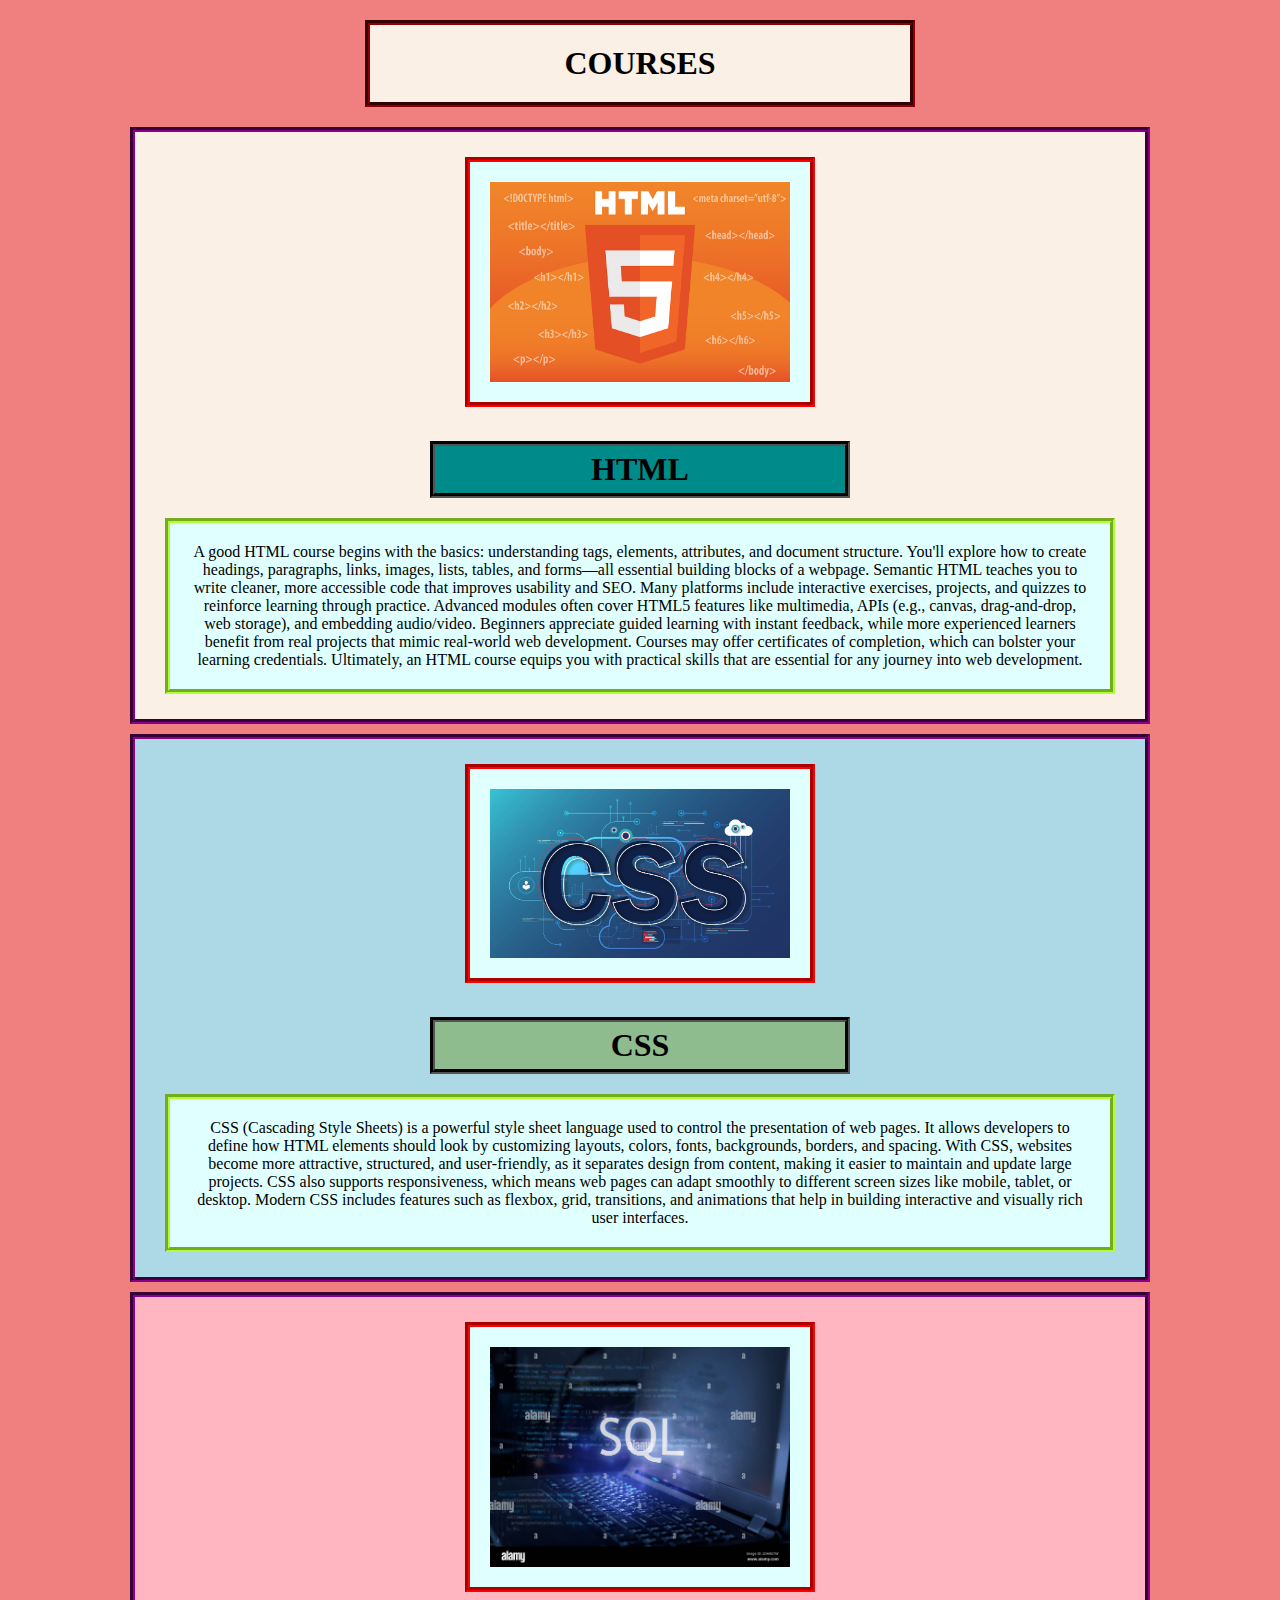
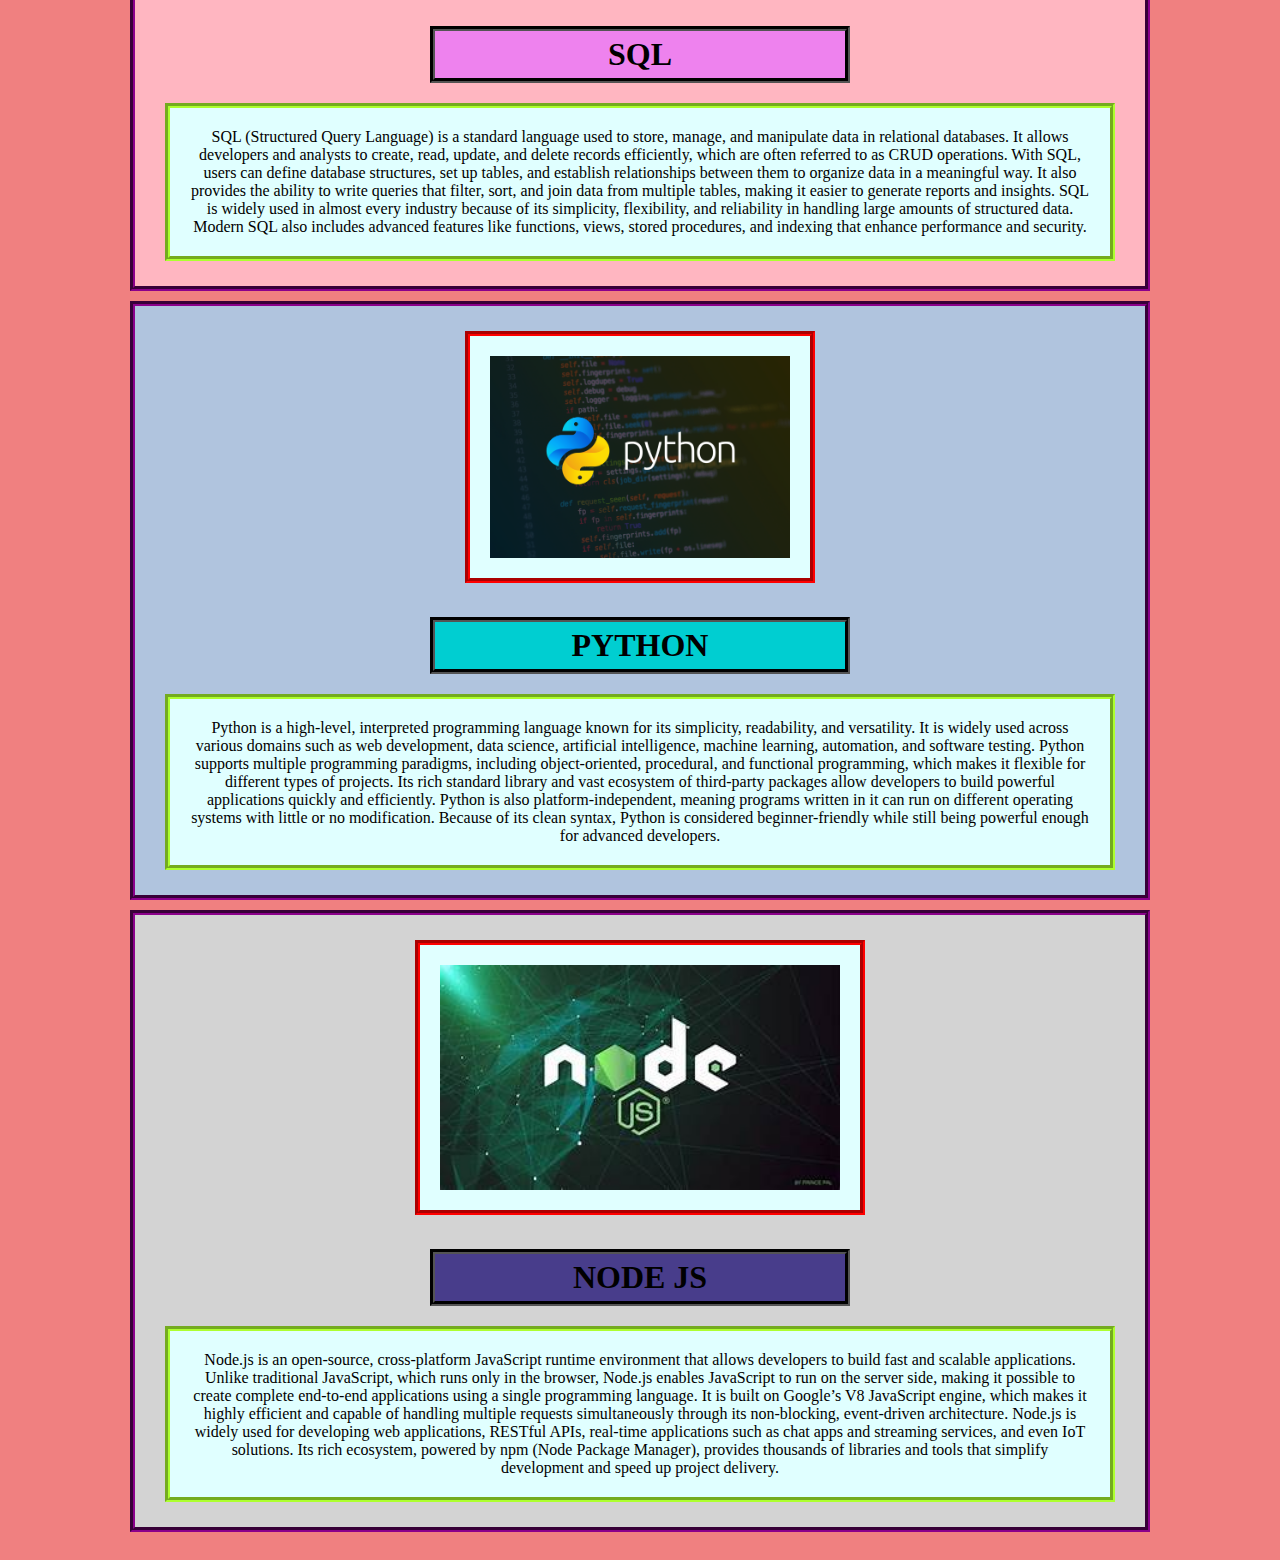
<file: index.html>
<!DOCTYPE html>
<html lang="en">
<head>
    <meta charset="UTF-8">
    <meta name="viewport" content="width=device-width, initial-scale=1.0">
    <title>Document</title>
    <link rel="stylesheet" href="./Box-Model.css">
</head>
<body>
    <center>
        <h1 class="course">COURSES</h1>
        <div class="HTML">
            <img src="./images/HTML (8).jpeg" alt="HTML" width="300" height="200" class="Image1">
            <h1 class="Html">HTML</h1>
            <P class="para1">A good HTML course begins with the basics: understanding tags, elements, attributes, and document structure. You'll explore how to create headings, paragraphs, links, images, lists, tables, and forms—all essential building blocks of a webpage. Semantic HTML teaches you to write cleaner, more accessible code that improves usability and SEO. Many platforms include interactive exercises, projects, and quizzes to reinforce learning through practice. Advanced modules often cover HTML5 features like multimedia, APIs (e.g., canvas, drag-and-drop, web storage), and embedding audio/video. Beginners appreciate guided learning with instant feedback, while more experienced learners benefit from real projects that mimic real-world web development. Courses may offer certificates of completion, which can bolster your learning credentials. Ultimately, an HTML course equips you with practical skills that are essential for any journey into web development.</P>
        </div>
        <div class="CSS">
            <img src="./images/CSS (2).jpeg" alt="Css" width="300">
            <h1 class="Css">CSS</h1>
            <p>CSS (Cascading Style Sheets) is a powerful style sheet language used to control the presentation of web pages. It allows developers to define how HTML elements should look by customizing layouts, colors, fonts, backgrounds, borders, and spacing. With CSS, websites become more attractive, structured, and user-friendly, as it separates design from content, making it easier to maintain and update large projects. CSS also supports responsiveness, which means web pages can adapt smoothly to different screen sizes like mobile, tablet, or desktop. Modern CSS includes features such as flexbox, grid, transitions, and animations that help in building interactive and visually rich user interfaces.</p>
        </div>
        <div class="SQL">
            <img src="./images/SQL.jpeg" alt="SQL" width="300">
            <h1 class="Sql">SQL</h1>
            <P>SQL (Structured Query Language) is a standard language used to store, manage, and manipulate data in relational databases. It allows developers and analysts to create, read, update, and delete records efficiently, which are often referred to as CRUD operations. With SQL, users can define database structures, set up tables, and establish relationships between them to organize data in a meaningful way. It also provides the ability to write queries that filter, sort, and join data from multiple tables, making it easier to generate reports and insights. SQL is widely used in almost every industry because of its simplicity, flexibility, and reliability in handling large amounts of structured data. Modern SQL also includes advanced features like functions, views, stored procedures, and indexing that enhance performance and security.</P>
        </div>
        <div class="PYTHON">
            <img src="./images/PYTHON.png" alt="PYTHON" width="300">
            <h1 class="Python">PYTHON</h1>
            <p>Python is a high-level, interpreted programming language known for its simplicity, readability, and versatility. It is widely used across various domains such as web development, data science, artificial intelligence, machine learning, automation, and software testing. Python supports multiple programming paradigms, including object-oriented, procedural, and functional programming, which makes it flexible for different types of projects. Its rich standard library and vast ecosystem of third-party packages allow developers to build powerful applications quickly and efficiently. Python is also platform-independent, meaning programs written in it can run on different operating systems with little or no modification. Because of its clean syntax, Python is considered beginner-friendly while still being powerful enough for advanced developers.</p>
        </div>
        <div class="NODEJS">
            <img src="./images/NODE JS.jpeg" alt="NODE JS" width="400">
            <h1 class="Nodejs">NODE JS</h1>
            <p>Node.js is an open-source, cross-platform JavaScript runtime environment that allows developers to build fast and scalable applications. Unlike traditional JavaScript, which runs only in the browser, Node.js enables JavaScript to run on the server side, making it possible to create complete end-to-end applications using a single programming language. It is built on Google’s V8 JavaScript engine, which makes it highly efficient and capable of handling multiple requests simultaneously through its non-blocking, event-driven architecture. Node.js is widely used for developing web applications, RESTful APIs, real-time applications such as chat apps and streaming services, and even IoT solutions. Its rich ecosystem, powered by npm (Node Package Manager), provides thousands of libraries and tools that simplify development and speed up project delivery.</p>
        </div>
    </center>

    <br>
    <div>

    </div>
</body>
</html>
</file>
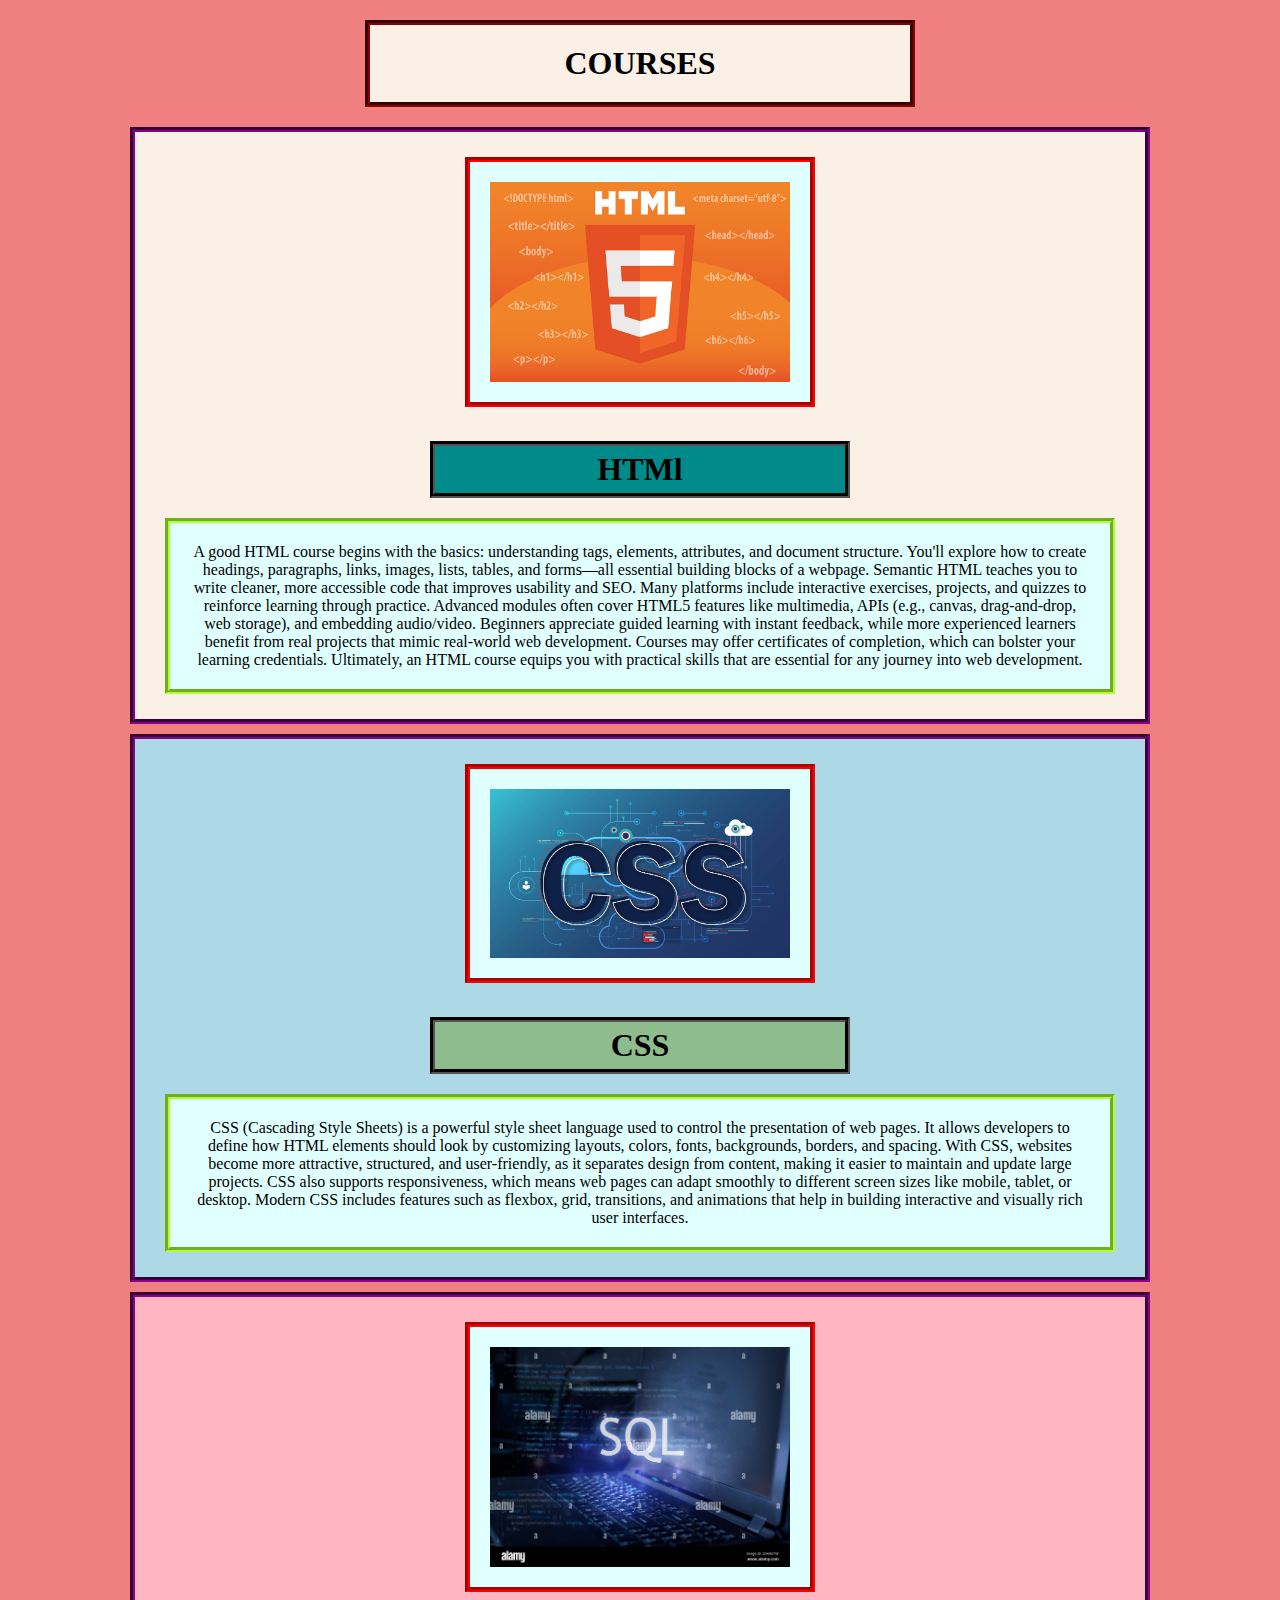
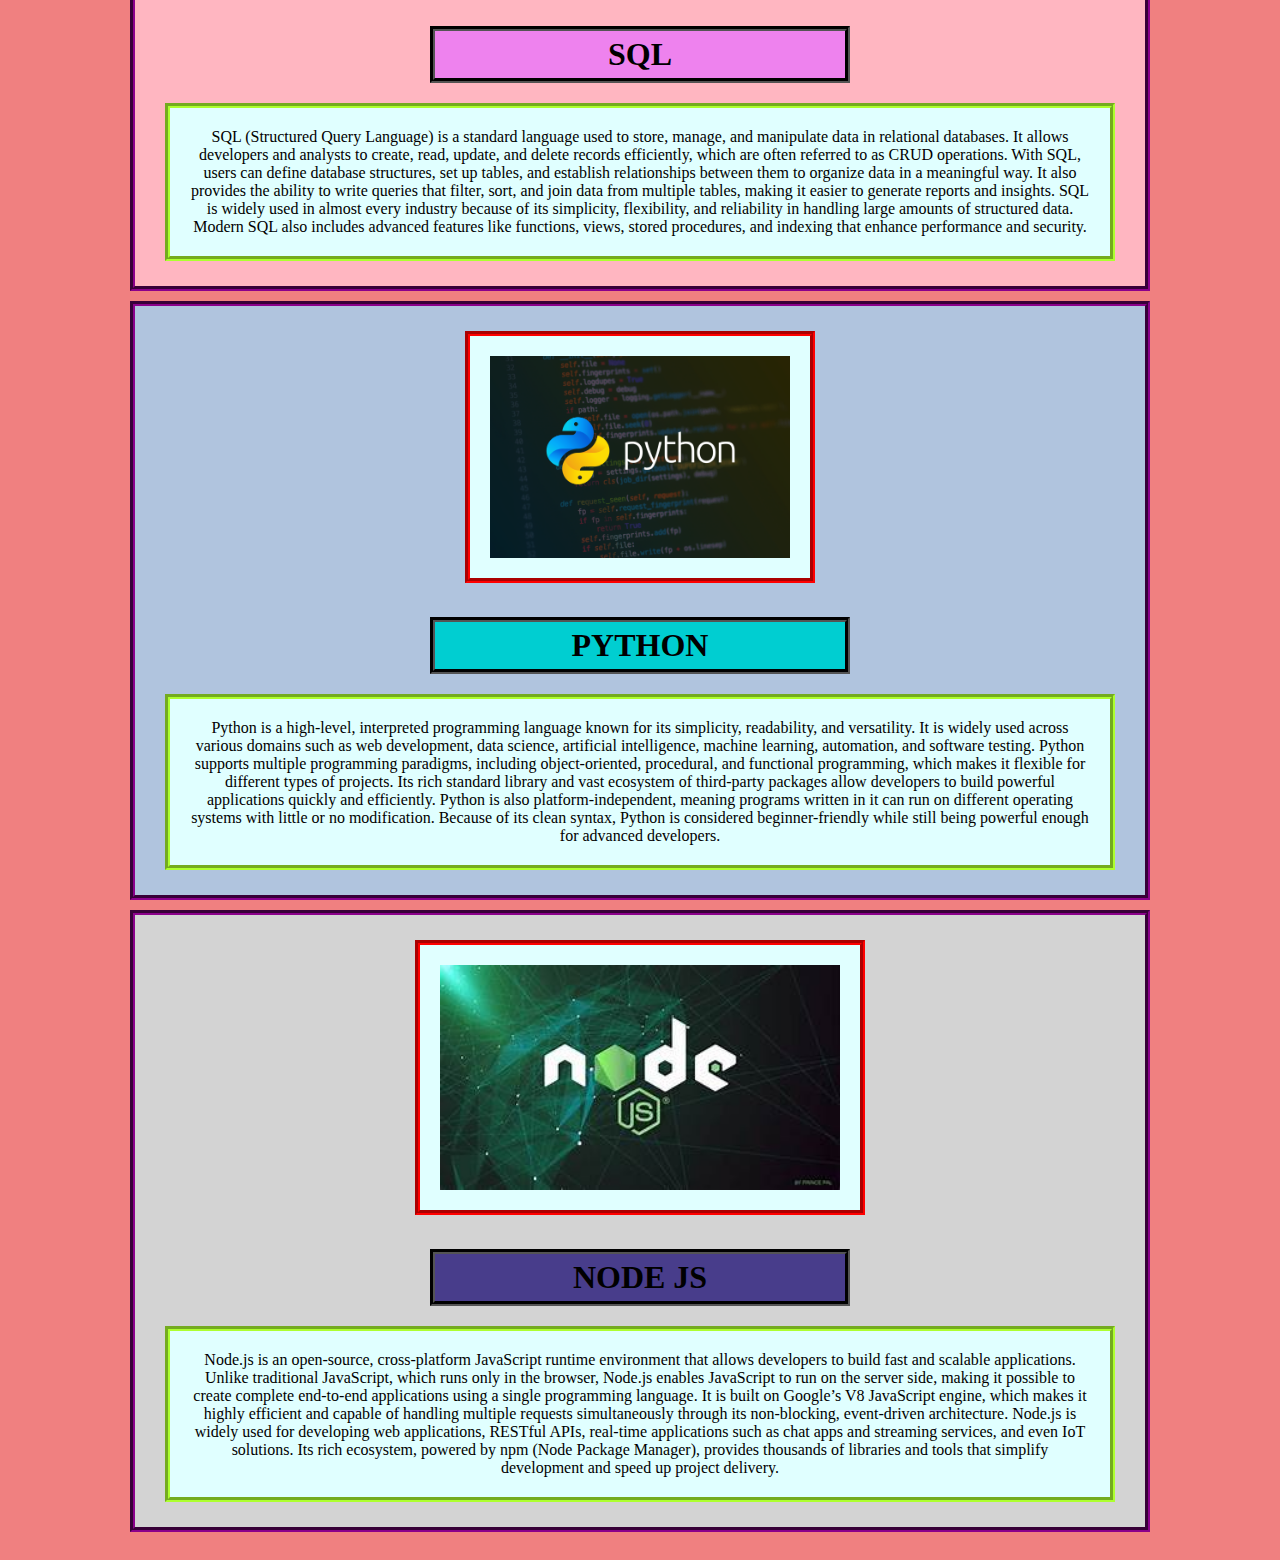
<file: box.html>
<!DOCTYPE html>
<html lang="en">
<head>
    <meta charset="UTF-8">
    <meta name="viewport" content="width=device-width, initial-scale=1.0">
    <title>Document</title>
    <link rel="stylesheet" href="./Box-Model.css">
</head>
<body>
    <center>
        <h1 class="course">COURSES</h1>
        <div class="HTML">
            <img src="./images/HTML (8).jpeg" alt="HTML" width="300" height="200" class="Image1">
            <h1 class="Html">HTMl</h1>
            <P class="para1">A good HTML course begins with the basics: understanding tags, elements, attributes, and document structure. You'll explore how to create headings, paragraphs, links, images, lists, tables, and forms—all essential building blocks of a webpage. Semantic HTML teaches you to write cleaner, more accessible code that improves usability and SEO. Many platforms include interactive exercises, projects, and quizzes to reinforce learning through practice. Advanced modules often cover HTML5 features like multimedia, APIs (e.g., canvas, drag-and-drop, web storage), and embedding audio/video. Beginners appreciate guided learning with instant feedback, while more experienced learners benefit from real projects that mimic real-world web development. Courses may offer certificates of completion, which can bolster your learning credentials. Ultimately, an HTML course equips you with practical skills that are essential for any journey into web development.</P>
        </div>
        <div class="CSS">
            <img src="./images/CSS (2).jpeg" alt="Css" width="300">
            <h1 class="Css">CSS</h1>
            <p>CSS (Cascading Style Sheets) is a powerful style sheet language used to control the presentation of web pages. It allows developers to define how HTML elements should look by customizing layouts, colors, fonts, backgrounds, borders, and spacing. With CSS, websites become more attractive, structured, and user-friendly, as it separates design from content, making it easier to maintain and update large projects. CSS also supports responsiveness, which means web pages can adapt smoothly to different screen sizes like mobile, tablet, or desktop. Modern CSS includes features such as flexbox, grid, transitions, and animations that help in building interactive and visually rich user interfaces.</p>
        </div>
        <div class="SQL">
            <img src="./images/SQL.jpeg" alt="SQL" width="300">
            <h1 class="Sql">SQL</h1>
            <P>SQL (Structured Query Language) is a standard language used to store, manage, and manipulate data in relational databases. It allows developers and analysts to create, read, update, and delete records efficiently, which are often referred to as CRUD operations. With SQL, users can define database structures, set up tables, and establish relationships between them to organize data in a meaningful way. It also provides the ability to write queries that filter, sort, and join data from multiple tables, making it easier to generate reports and insights. SQL is widely used in almost every industry because of its simplicity, flexibility, and reliability in handling large amounts of structured data. Modern SQL also includes advanced features like functions, views, stored procedures, and indexing that enhance performance and security.</P>
        </div>
        <div class="PYTHON">
            <img src="./images/PYTHON.png" alt="PYTHON" width="300">
            <h1 class="Python">PYTHON</h1>
            <p>Python is a high-level, interpreted programming language known for its simplicity, readability, and versatility. It is widely used across various domains such as web development, data science, artificial intelligence, machine learning, automation, and software testing. Python supports multiple programming paradigms, including object-oriented, procedural, and functional programming, which makes it flexible for different types of projects. Its rich standard library and vast ecosystem of third-party packages allow developers to build powerful applications quickly and efficiently. Python is also platform-independent, meaning programs written in it can run on different operating systems with little or no modification. Because of its clean syntax, Python is considered beginner-friendly while still being powerful enough for advanced developers.</p>
        </div>
        <div class="NODEJS">
            <img src="./images/NODE JS.jpeg" alt="NODE JS" width="400">
            <h1 class="Nodejs">NODE JS</h1>
            <p>Node.js is an open-source, cross-platform JavaScript runtime environment that allows developers to build fast and scalable applications. Unlike traditional JavaScript, which runs only in the browser, Node.js enables JavaScript to run on the server side, making it possible to create complete end-to-end applications using a single programming language. It is built on Google’s V8 JavaScript engine, which makes it highly efficient and capable of handling multiple requests simultaneously through its non-blocking, event-driven architecture. Node.js is widely used for developing web applications, RESTful APIs, real-time applications such as chat apps and streaming services, and even IoT solutions. Its rich ecosystem, powered by npm (Node Package Manager), provides thousands of libraries and tools that simplify development and speed up project delivery.</p>
        </div>
    </center>

    <br>
    <div>

    </div>
</body>
</html>
</file>
<file: Box-Model.css>
*{
    background-color:lightcoral;
    padding:0;
    margin:0;
}
.course{
    background-color: linen;
    /* color: black; */
    padding:20px;
    width:500px;
    border: 5px darkred groove;
    margin: 20px auto;
}
.HTML{
    /* text-align: center; */
    background-color:linen;
    padding:5px;
    width: 1000px;;
    border: 5px darkmagenta groove;
    margin: 10px;
    /* align-items: center; */
}
.CSS{
    /* text-align: center; */
    background-color:lightblue;
    padding:5px;
    width: 1000px;;
    border: 5px darkmagenta groove;
    margin: 10px;
    /* align-items: center; */
}
.SQL{
    /* text-align: center; */
    background-color:lightpink;
    padding:5px;
    width: 1000px;;
    border: 5px darkmagenta groove;
    margin: 10px;
    /* align-items: center; */
}
.PYTHON{
    /* text-align: center; */
    background-color:lightsteelblue;
    padding:5px;
    width: 1000px;;
    border: 5px darkmagenta groove;
    margin: 10px;
    /* align-items: center; */
}
.NODEJS{
    /* text-align: center; */
    background-color:lightgray;
    padding:5px;
    width: 1000px;;
    border: 5px darkmagenta groove;
    margin: 10px;
    /* align-items: center; */
}

/* .Image1{
    background-color:lightcyan;
    padding:20px;
    width:3500pz;
    border: 5px red groove;
    margin: 20px;
} */

h1{
    background-color:linen;
    padding:5px;
    width: 400px;;
    border: 5px darkmagenta groove;
    margin: 10px;
}
p{
   background-color:lightcyan;
    padding:20px;
    width: 900px;;
    border: 5px greenyellow groove;
    margin: 20px; 
}
img{
   background-color:lightcyan;
    padding:20px;
    width:3500pz;
    border: 5px red groove;
    margin: 20px; 
}
.Html{
    background-color: darkcyan;
    border: 5px black groove;
}
.Css{
    background-color: darkseagreen;
    border: 5px black groove;
}
.Sql{
   background-color: violet;
    border: 5px black groove;
}
.Python{
    background-color: darkturquoise;
    border: 5px black groove;
}
.Nodejs{
    background-color: darkslateblue;
    border: 5px black groove;
}
</file>
